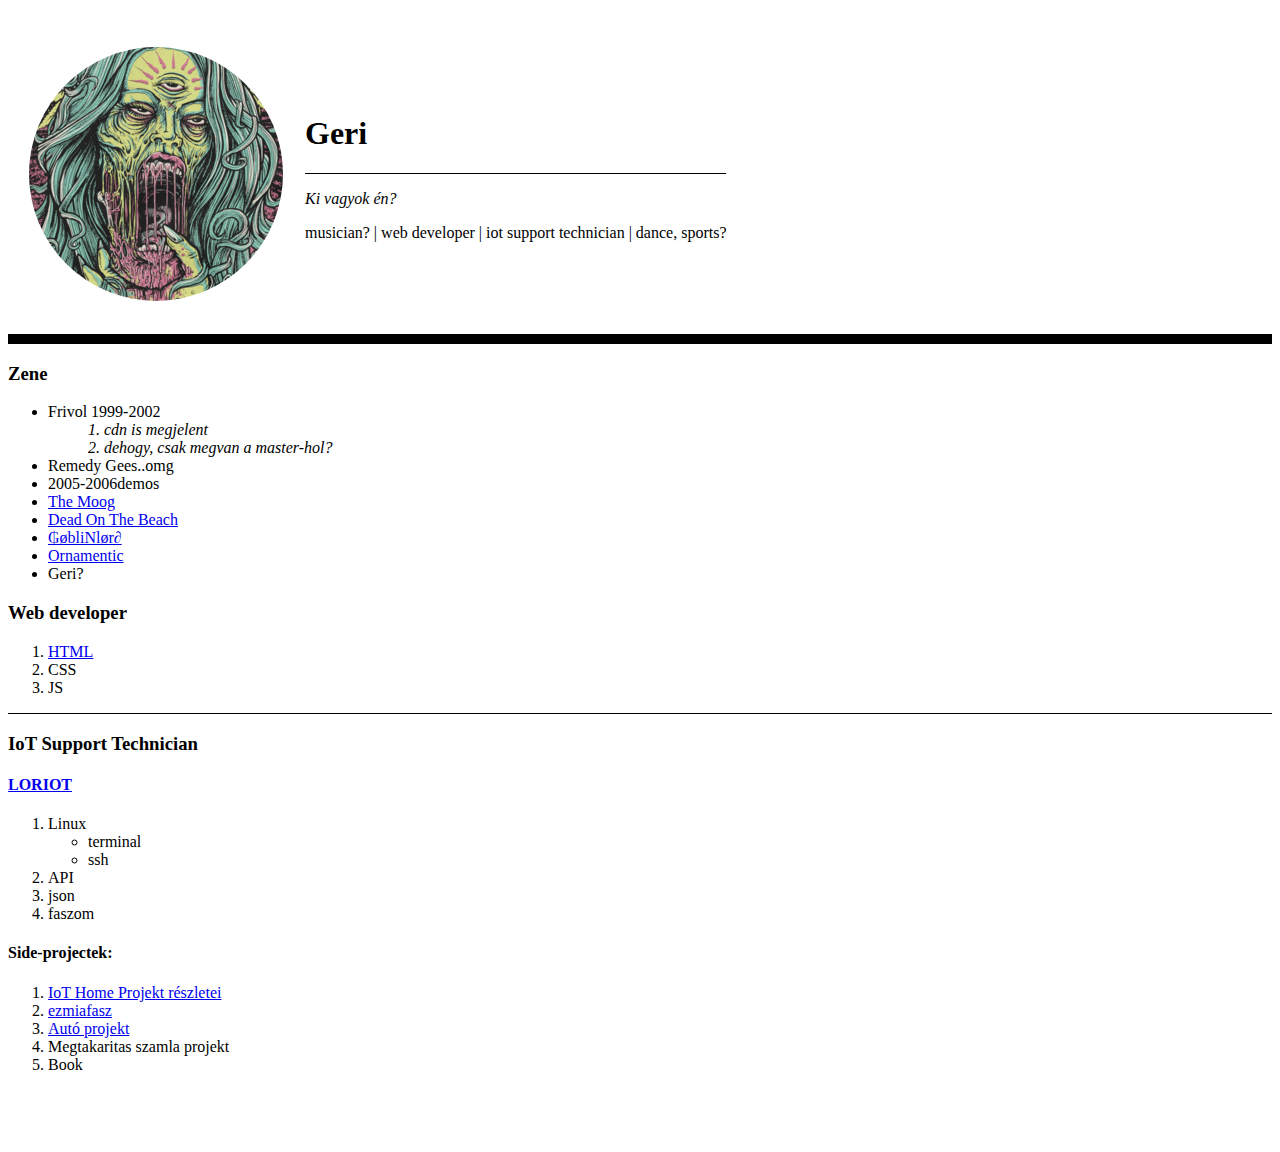
<file: index.html>
<!DOCTYPE html>
<html lang="en" dir="ltr">
  <head>
    <meta charset="utf-8">
    <title>Geri's little shitty website</title>
    <!-- <link rel="stylesheet" href="main.css"> --> 
  </head>
  <body>
      <table cellspacing="20">
          <tr>
              <td><img src="img/weedzombie3.png" alt=""></td>
              <td>
                <h1>Geri</h1>
                <hr style="height:1px;border-width:0;color:gray;background-color:black">
                <p><em>Ki vagyok én? </em></p>
                <p>musician? | web developer | iot support technician | dance, sports?</p>
              </td><br>
          </tr>
      </table>

    
    
    <hr style="height:10px;border-width:0;color:green;background-color:black">
  <h3>Zene</h3>
    <ul>
      <li>Frivol 1999-2002</li>
    <ol><i>1. cdn is megjelent</i></ol>
    <ol><i>2. dehogy, csak megvan a master-hol?</i></ol>
  <li>Remedy Gees..omg</li>
  <li>2005-2006demos</li>
  <li><a href="http://moog.hu" target="blank">The Moog</a></li>
  <li><a href="https://deadonthebeach.bandcamp.com/" target="blank">Dead On The Beach</a></li>
  <li><a href="https://goblinlord.bandcamp.com/releases" target="blank">₲øbliNlør∂</a></li>
  <li><a href="https://soundcloud.com/ornamentic" target="blank">Ornamentic</a></li>
  <li>Geri?</li>
</ul>

<h3>Web developer</h3>
<ol>
  <li>
        <a href="subpage.html"  target="_blank">HTML</a>
  </li> 

  <li>CSS</li>
  <li>JS</li>
</ol>

<hr style="height:1px;border-width:0;color:gray;background-color:black">

<h3>IoT Support Technician</h3>


  <h4><a href="https://www.loriot.io" target="blank">LORIOT</a><style type="text" weight: default;></style></h4>
  <ol>
    <li>Linux</li>
      <ul>
        <li>terminal</li>
        <li>ssh</li>
      </ul>
      <li>API</li>
      <li>json</li>
      <li>faszom</li>
    </ol>
 

    <h4>Side-projectek:</h4> 
      <div id="steps">
        <ol>
          <li><a href="sideproject.html" target="_blank">IoT Home Projekt részletei</a></li>
          <li><a href="contact.html" target="blank">ezmiafasz</a></li>
          <li><a href="auto.html" target="blank">Autó projekt</a> </li>
          <li>Megtakaritas szamla projekt</li>
          <li>Book</li>
        </ol>
     </div>
<!-- profilkép linkelve 
    <img id="profile-pic" src="https://static-cdn.jtvnw.net/jtv_user_pictures/a3c99cbe-f9f5-4602-a9f0-36f8d252addf-profile_image-300x300.png" alt="" width="200" height="200" >
-->
   <br>
   <br>
   <br>
</body>
</html>
</file>
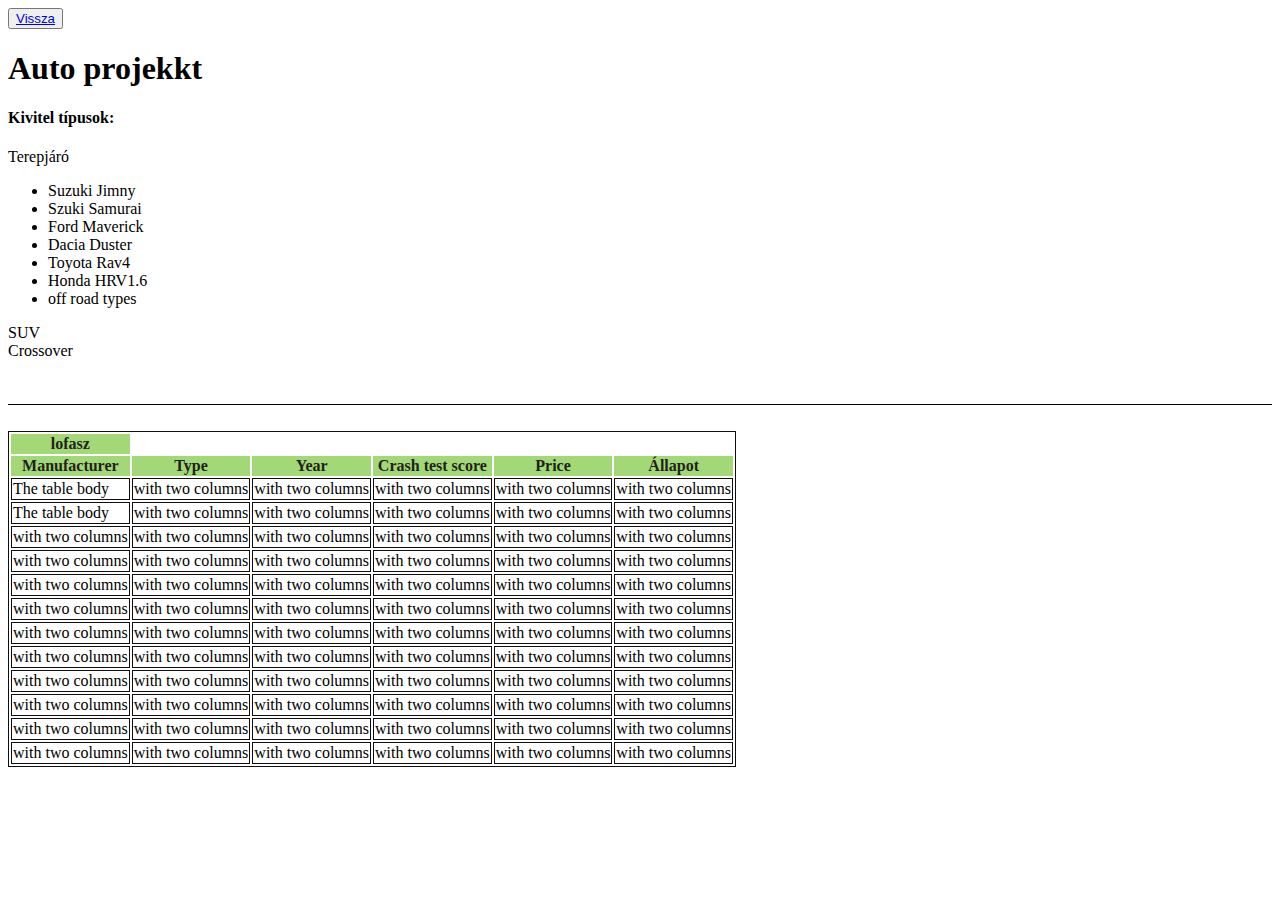
<file: auto.html>
<!DOCTYPE html>
<!--[if lt IE 7]>      <html class="no-js lt-ie9 lt-ie8 lt-ie7"> <![endif]-->
<!--[if IE 7]>         <html class="no-js lt-ie9 lt-ie8"> <![endif]-->
<!--[if IE 8]>         <html class="no-js lt-ie9"> <![endif]-->
<!--[if gt IE 8]>      <html class="no-js"> <!--<![endif]-->
<html>
    <head>
        <meta charset="utf-8">
        <meta http-equiv="X-UA-Compatible" content="IE=edge">
        <title>Autó projekt</title>
        <meta name="description" content="">
        <meta name="viewport" content="width=device-width, initial-scale=1">
        <link rel="stylesheet" href="main.css">
    </head>
    <body>
        <!--[if lt IE 7]>
            <p class="browsehappy">You are using an <strong>outdated</strong> browser. Please <a href="#">upgrade your browser</a> to improve your experience.</p>
        <![endif]-->
        <button style="height: auto;"><a href="index.html" target="blank">Vissza</a></button>
        <h1>Auto projekkt</h1>
        <h4>Kivitel típusok:</h4>
            <li>Terepjáró</li>
                <ul>
                    <li>Suzuki Jimny</li>
                    <li>Szuki Samurai</li>
                    <li>Ford Maverick</li>
                    <li>Dacia Duster</li>
                    <li>Toyota Rav4</li>
                    <li>Honda HRV1.6</li>
                    <li>off road types</li>
                </ul>    
                
            <li>SUV</li> 
            <li>Crossover</li>
        
        <br>
        <br>
        <hr style="height:1px;border-width:0;color:rgb(41, 33, 33);background-color:black">
        <br>
            <table>
                <thead>
                
                        <th>lofasz</th>
                    
                    <tr>
                        <th colspan="1s">Manufacturer</th>
                        <th colspan="1s">Type</th>
                        <th colspan="1s">Year</th>
                        <th colspan="1s">Crash test score</th>
                        <th colspan="1s">Price</th>
                        <th colspan="1s">Állapot</th>
                    </tr>
                </thead>
                <tbody>
                    <tr>
                        <td>The table body</td>
                        <td>with two columns</td>
                        <td>with two columns</td>
                        <td>with two columns</td>
                        <td>with two columns</td>
                        <td>with two columns</td>
                    
                    </tr>
                    <tr>
                         <td>The table body</td>
                        <td>with two columns</td>
                        <td>with two columns</td>
                        <td>with two columns</td>
                        <td>with two columns</td>
                        <td>with two columns</td>
                    </tr>
                    <tr>
                        <td>with two columns</td>
                        <td>with two columns</td>
                        <td>with two columns</td>
                        <td>with two columns</td>
                        <td>with two columns</td>
                        <td>with two columns</td>
                    </tr>
                    <tr>
                        <td>with two columns</td>
                        <td>with two columns</td>
                        <td>with two columns</td>
                        <td>with two columns</td>
                        <td>with two columns</td>
                        <td>with two columns</td>
                    </tr>
                    <tr>
                        <td>with two columns</td>
                        <td>with two columns</td>
                        <td>with two columns</td>
                        <td>with two columns</td>
                        <td>with two columns</td>
                        <td>with two columns</td>
                    </tr>
                    <tr>
                        <td>with two columns</td>
                        <td>with two columns</td>
                        <td>with two columns</td>
                        <td>with two columns</td>
                        <td>with two columns</td>
                        <td>with two columns</td>
                    </tr>
                    <tr>
                        <td>with two columns</td>
                        <td>with two columns</td>
                        <td>with two columns</td>
                        <td>with two columns</td>
                        <td>with two columns</td>
                        <td>with two columns</td>
                    </tr>
                    <tr>
                        <td>with two columns</td>
                        <td>with two columns</td>
                        <td>with two columns</td>
                        <td>with two columns</td>
                        <td>with two columns</td>
                        <td>with two columns</td>
                    </tr>
                    <tr>
                        <td>with two columns</td>
                        <td>with two columns</td>
                        <td>with two columns</td>
                        <td>with two columns</td>
                        <td>with two columns</td>
                        <td>with two columns</td>
                    </tr>
                    <tr>
                        <td>with two columns</td>
                        <td>with two columns</td>
                        <td>with two columns</td>
                        <td>with two columns</td>
                        <td>with two columns</td>
                        <td>with two columns</td>
                    </tr>
                    <tr>
                        <td>with two columns</td>
                        <td>with two columns</td>
                        <td>with two columns</td>
                        <td>with two columns</td>
                        <td>with two columns</td>
                        <td>with two columns</td>
                    </tr>
                    <tr>
                        <td>with two columns</td>
                        <td>with two columns</td>
                        <td>with two columns</td>
                        <td>with two columns</td>
                        <td>with two columns</td>
                        <td>with two columns</td>
                    </tr>

                
                </tbody>
            </table>
            

        <script src="" async defer></script>
    </body>
</html>
</file>
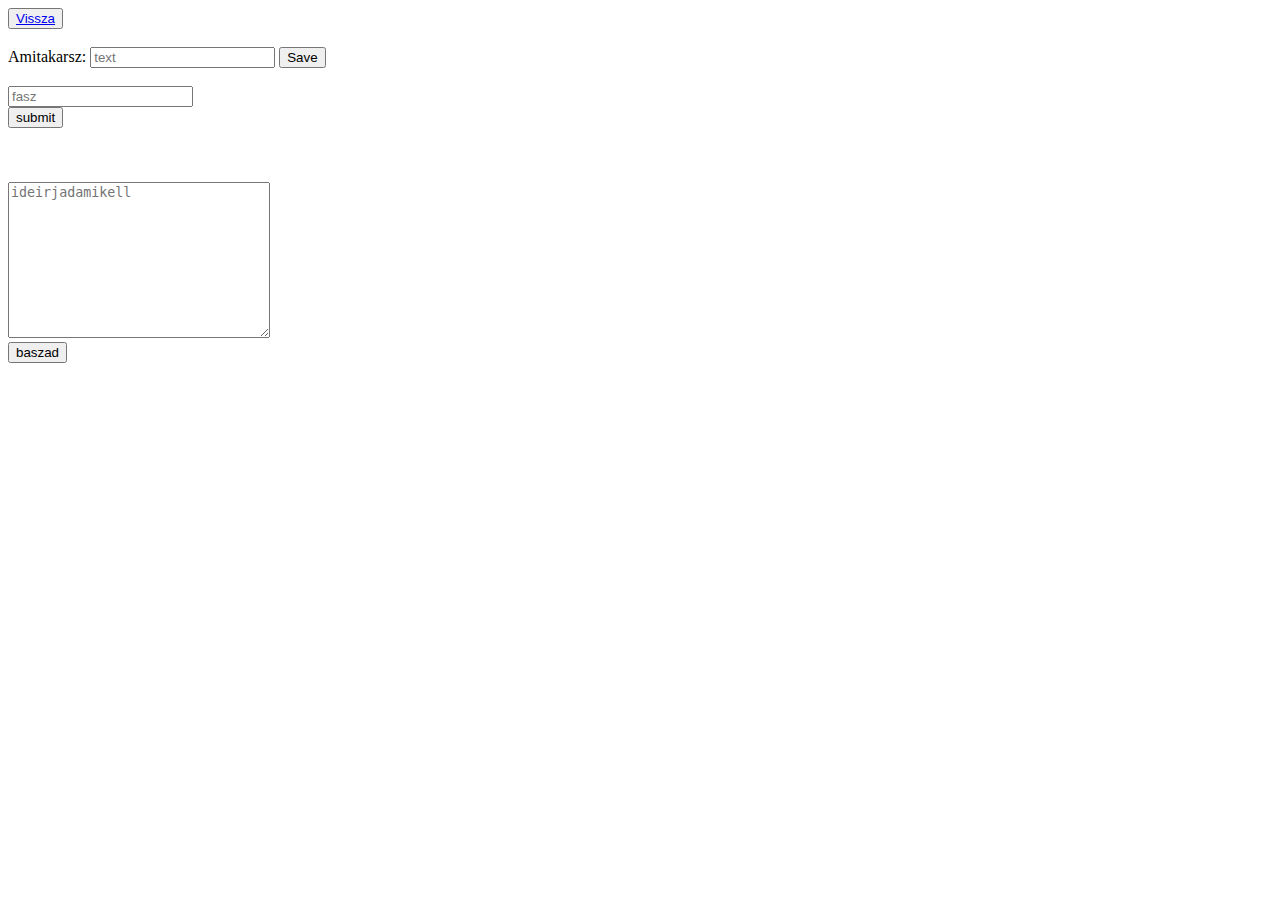
<file: contact.html>
<!DOCTYPE html>
<!--[if lt IE 7]>      <html class="no-js lt-ie9 lt-ie8 lt-ie7"> <![endif]-->
<!--[if IE 7]>         <html class="no-js lt-ie9 lt-ie8"> <![endif]-->
<!--[if IE 8]>         <html class="no-js lt-ie9"> <![endif]-->
<!--[if gt IE 8]>      <html class="no-js"> <!--<![endif]-->
<html>
    <head>
        <meta charset="utf-8">
        <meta http-equiv="X-UA-Compatible" content="IE=edge">
        <title>kontakt boxok gyak</title>
        <meta name="description" content="">
        <meta name="viewport" content="width=device-width, initial-scale=1">
        <link rel="stylesheet" href="">
    </head>
    <body>
        <!--[if lt IE 7]>
            <p class="browsehappy">You are using an <strong>outdated</strong> browser. Please <a href="#">upgrade your browser</a> to improve your experience.</p>
        <![endif]-->
        <button style="height: auto;"><a href="index.html" target="blank">Vissza</a></button>
       <br>
       <br>




       <form>
        <label>Amitakarsz:
          <input name="submitted-name" autocomplete="name" placeholder="text">
        </label>
        <button>Save</button>
      </form>
<br>
        <input type="text" fasz placeholder="fasz" id="doboz">
        <br>
        <button>submit</button>
        <br>
        <br>
        <br>
        <br>
        <textarea name="ideirj" id="szoveg" placeholder="ideirjadamikell" cols="30" rows="10"></textarea>
    <br>
        <button>baszad</button>
        <form action="mailto:info@lofasz.hu" method="POST" enctype="text/plain"></form>
        <br>
    
    
    


        <script src="" async defer></script>
    </body>
</html>
</file>
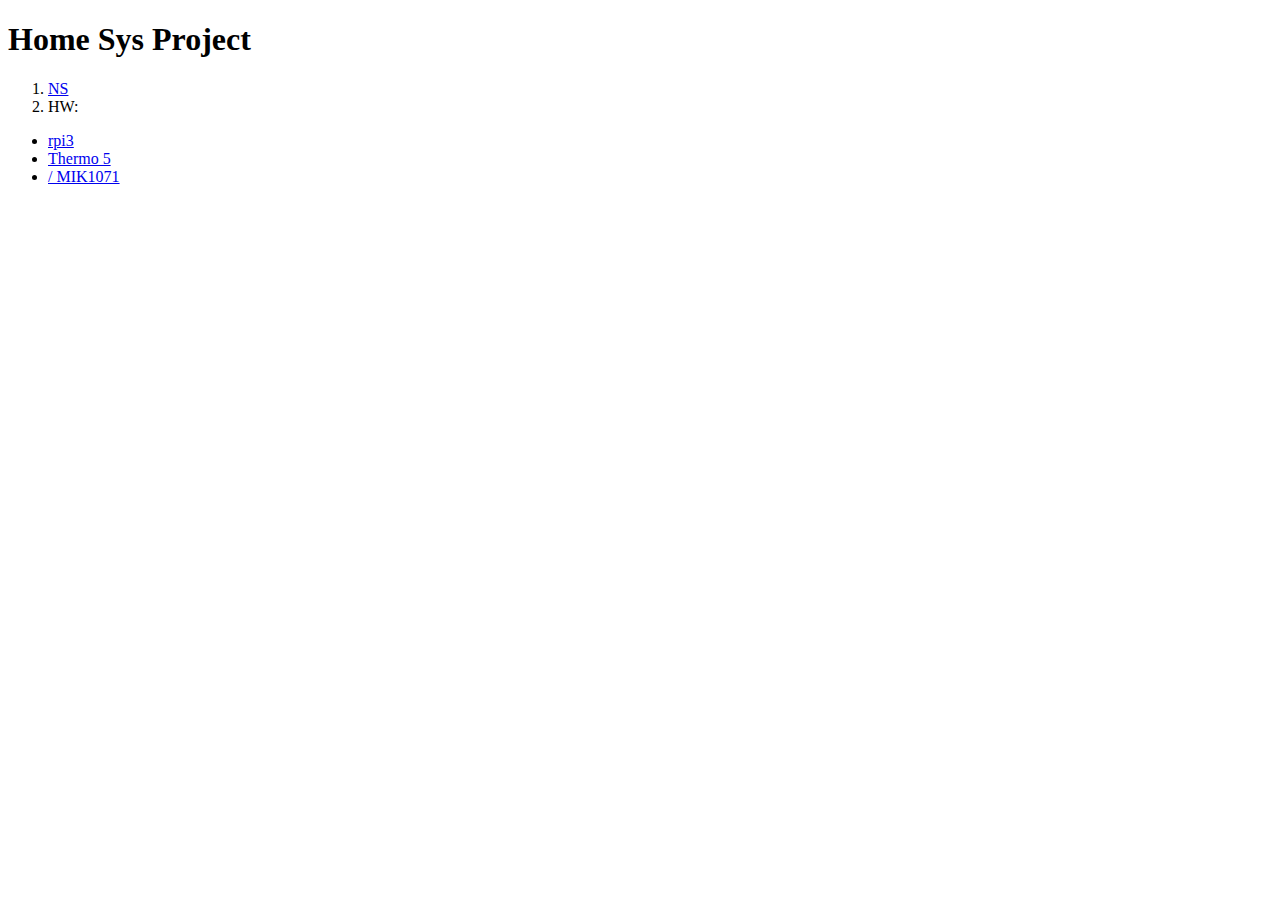
<file: index (copy).html>
<!DOCTYPE html>
<html lang="en" dir="ltr">
  <head>
    <meta charset="utf-8">
    <title>geri</title>
  </head>
  <body>
    <h1>Home Sys Project</h1>
    <ol>
      <li><a href="https://loriot.io" target="_blank">NS</a></li>
      <li>HW:</li>
    </ol>
    <ul>
      <li><a href="https://malnapc.hu/raspberry-pi-3-model-b" target="_blank">rpi3</a></li>
      <li><a href="https://www.chipcad.hu/hu/product/mikroelektronika-development-tools-measurement-click-modules-temphumidity/thermo-5-click--MIK1018" target="_blank">Thermo 5</a></li>
      <li><a href="https://www.chipcad.hu/hu/product/mikroelektronika-development-tools-measurement-click-modules-gas/environment-click--MIK1071" target="_blank">/ MIK1071</a></li>
    </ul>
  </body>
</html>
</file>
<file: main.css>
table,
td {
    border: 1px solid rgb(15, 13, 13);
}

thead,
tfoot {
    background-color: rgb(162, 216, 118);
    color: rgb(34, 31, 31);
}
</file>
